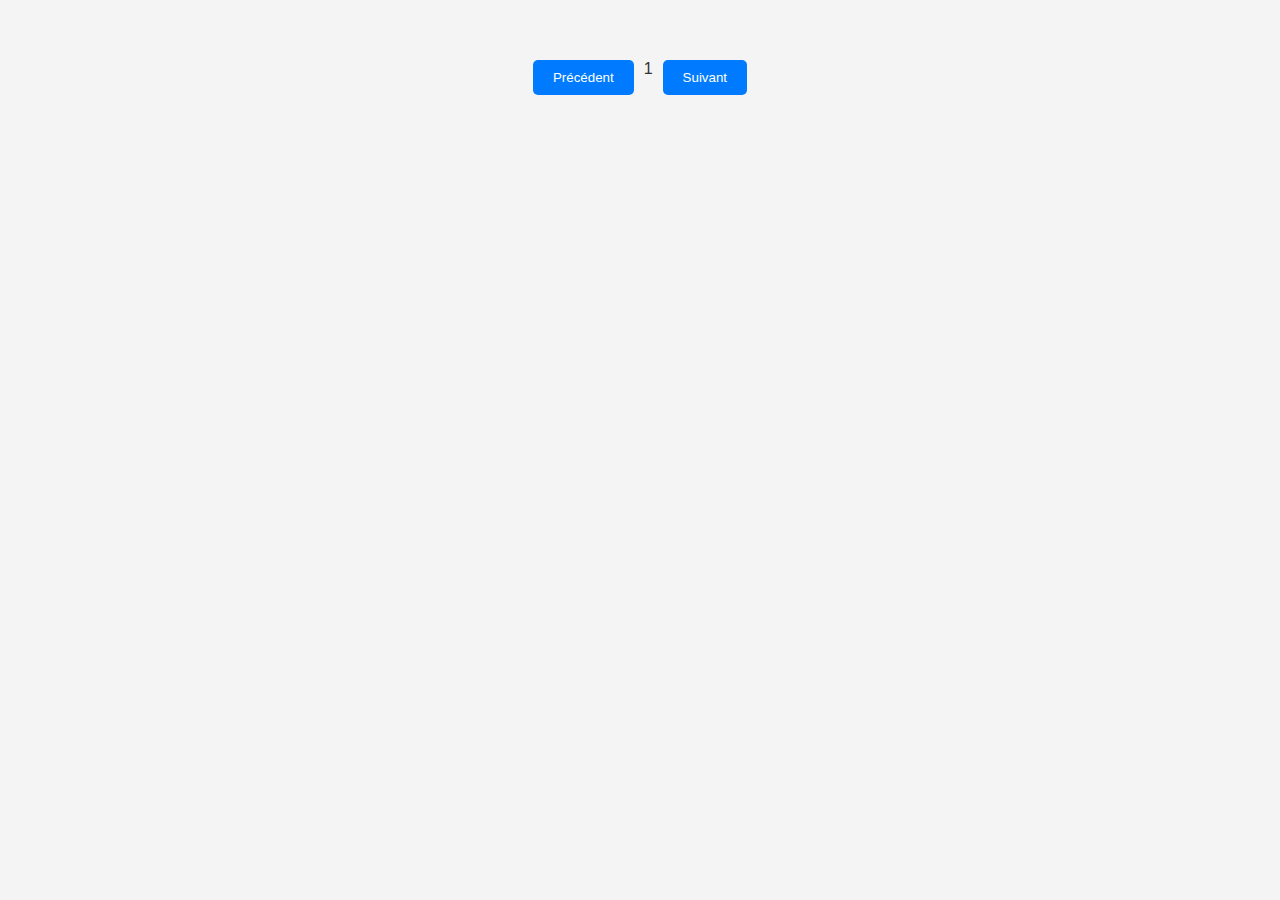
<file: TMDBAPI/index.html>
<!DOCTYPE html>
<html lang="fr">
  <head>
    <meta charset="UTF-8" />
    <title>Liste de Films</title>
    <link rel="stylesheet" href="css/style.css" />
    <script src="js/script.js"></script>
  </head>
  <body>
    <div id="films-container">
      <div id="film-template" class="film" style="display: none">
        <h2 class="film-title">Titre du Film</h2>
        <p class="film-description">Description du film...</p>
        <a class="film-details-link" href="details.html?id="
          >Voir les détails</a
        >
      </div>
    </div>

    <div class="pagination">
      <button id="prev">Précédent</button>
      <span id="current-page">1</span>
      <button id="next">Suivant</button>
    </div>
  </body>
</html>
</file>
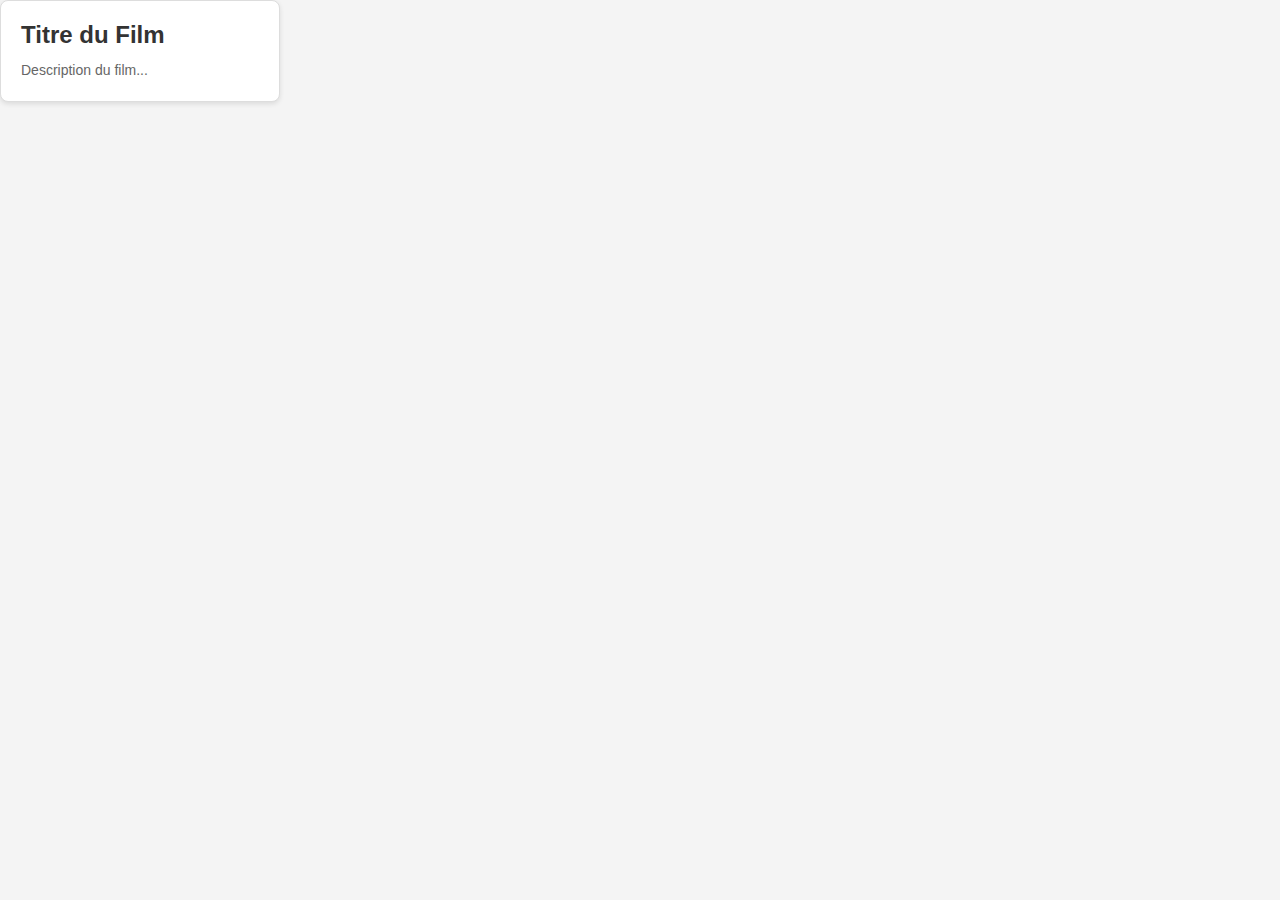
<file: TMDBAPI/details.html>
<!DOCTYPE html>
<html lang="fr">
  <head>
    <meta charset="UTF-8" />
    <title>Détails du Film</title>
    <link rel="stylesheet" href="css/style.css" />
    <script src="js/details.js"></script>
  </head>
  <body>
    <div id="film-details" class="film-template">
      <h2 class="film-title">Titre du Film</h2>
      <p class="film-description">Description du film...</p>
    </div>
  </body>
</html>
</file>
<file: TMDBAPI/css/style.css>
/* Réinitialisation de base pour une uniformité entre les navigateurs */
* {
  box-sizing: border-box;
  margin: 0;
  padding: 0;
}

body,
html {
  padding: 0;
  margin: 0;
  font-family: "Segoe UI", Tahoma, Geneva, Verdana, sans-serif;
  background-color: #f4f4f4;
  color: #333;
}

/* Conteneur principal pour la liste de films */
#films-container {
  display: flex;
  flex-wrap: wrap;
  justify-content: space-around;
  padding: 20px;
  gap: 20px;
}

/* Style des éléments de film individuels */
.film,
.film-template {
  background-color: #fff;
  border: 1px solid #ddd;
  border-radius: 8px;
  padding: 20px;
  width: calc(100% - 40px); /* Full width by default */
  box-shadow: 0 2px 5px rgba(0, 0, 0, 0.1);
  transition: transform 0.2s;
  margin-bottom: 20px; /* Add some space between cards */
}

.film:hover,
.film-template:hover {
  transform: translateY(-5px);
}

.film h2,
.film-template h2,
.film-template h1 {
  color: #333;
  margin-bottom: 10px;
}

.film p,
.film-template p {
  font-size: 14px;
  line-height: 1.6;
  color: #666;
}

.film a,
.film-template a {
  display: inline-block;
  background-color: #007bff;
  color: #ffffff;
  padding: 10px 15px;
  text-decoration: none;
  border-radius: 5px;
  transition: background-color 0.2s;
}

.film a:hover,
.film-template a:hover {
  background-color: #0056b3;
}

/* Pagination */
.pagination {
  display: flex;
  justify-content: center;
  margin: 20px 0;
}

.pagination button {
  background-color: #007bff;
  border: none;
  color: white;
  padding: 10px 20px;
  margin: 0 10px;
  border-radius: 5px;
  cursor: pointer;
  transition: background-color 0.2s;
}

.pagination button:hover {
  background-color: #0056b3;
}

.pagination #current-page {
  font-size: 16px;
}

/* Responsive Design Adjustments */
@media (min-width: 600px) {
  .film,
  .film-template {
    width: calc(50% - 40px); /* Adjust for tablets */
  }
}

@media (min-width: 900px) {
  .film,
  .film-template {
    width: calc(33.333% - 40px); /* Adjust for desktops */
  }
}

@media (min-width: 1200px) {
  .film,
  .film-template {
    width: calc(25% - 40px); /* Adjust for larger screens */
  }
}
</file>
